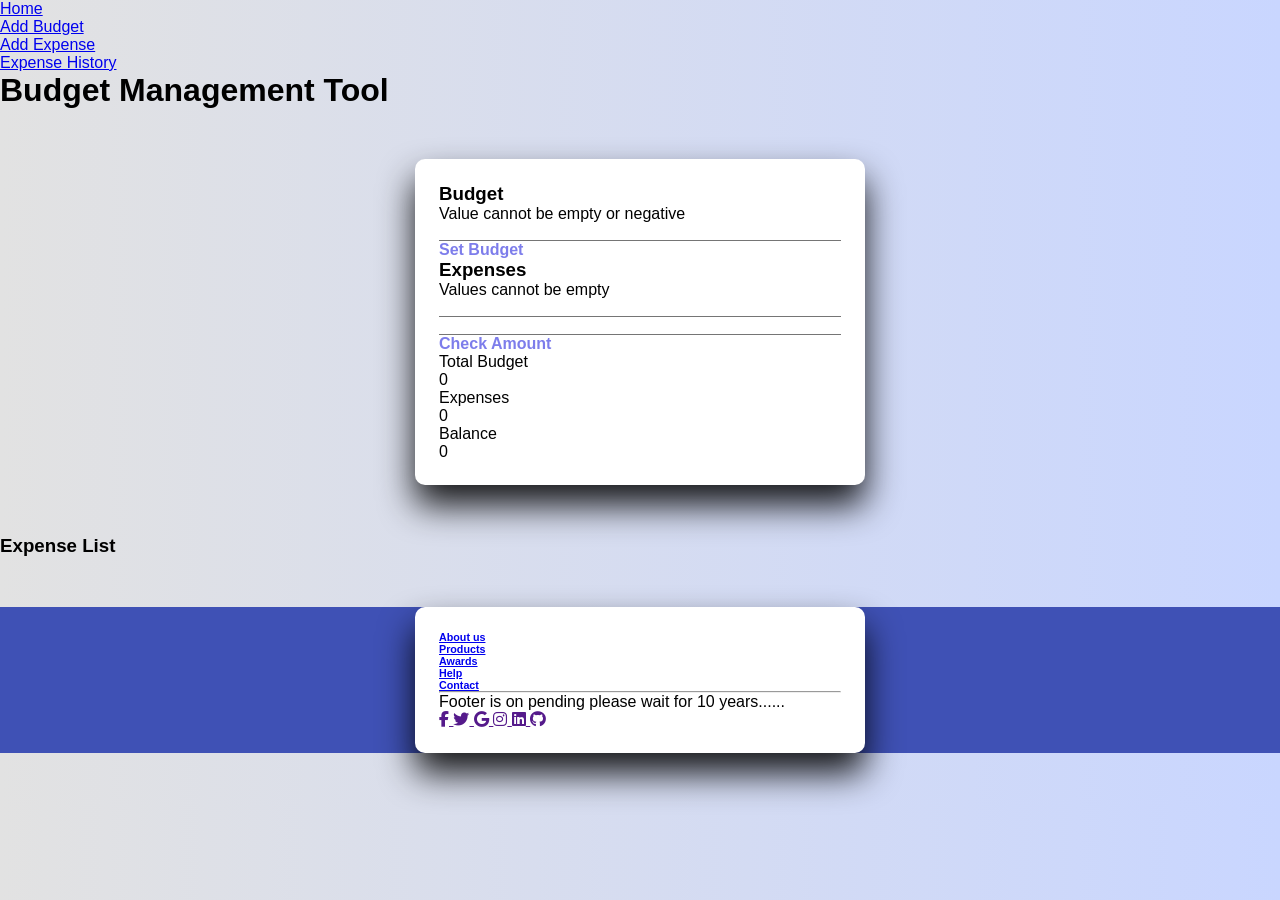
<file: index.html>
<!DOCTYPE html>
<html lang="en">
<head>
    <meta charset="UTF-8">
    <meta name="viewport" content="width=device-width, initial-scale=1.0">
    <title>Budget Management Tool</title>
    <link rel="stylesheet" href="style.css">
    <link
    rel="stylesheet"
    href="https://cdnjs.cloudflare.com/ajax/libs/font-awesome/6.1.1/css/all.min.css"
  />
</head>
<body>

    <nav class="navbar">
        <div class="navbar-container">
            <a href="#" class="navbar-brand">Home</a>
            <ul class="navbar-menu">
                <li><a href="#budget-section">Add Budget</a></li>
                <li><a href="#expense-section">Add Expense</a></li>
                <li><a href="file:///D:/BBMS/PBMT2.0/Expense%20history.html">Expense History</a></li>
            </ul>
        </div>
    </nav>
    <h1>Budget Management Tool</h1>
    <div class="main">
        
        <div class="container">
            <div class="sub-container">
              <!-- Budget -->
              <div class="total-amount-container">
                <h3>Budget</h3>
                <p class="hide error" id="budget-error">
                  Value cannot be empty or negative
                </p>
                <input
                  type="number"
                  id="total-amount"
                  placeholder="Enter Total Amount"
                />
                <button class="submit" id="total-amount-button">Set Budget</button>
              </div>
    
              <!-- Expenditure -->
              <div class="user-amount-container">
                <h3>Expenses</h3>
                <p class="hide error" id="product-title-error">
                  Values cannot be empty
                </p>
                <input
                  type="text"
                  class="product-title"
                  id="product-title"
                  placeholder="Enter Title of Product"
                />
                <input
                  type="number"
                  id="user-amount"
                  placeholder="Enter Cost of Product"
                />
                <button class="submit" id="check-amount">Check Amount</button>
              </div>
            </div>
            <!-- Output -->
            <div class="output-container flex-space">
              <div>
                <p>Total Budget</p>
                <span id="amount">0</span>
              </div>
              <div>
                <p>Expenses</p>
                <span id="expenditure-value">0</span>
              </div>
              <div>
                <p>Balance</p>
                <span id="balance-amount">0</span>
              </div>
            </div>
          </div>
          <!-- List -->
          <div class="list">
            <h3>Expense List</h3>
            <div class="list-container" id="list"></div>
          </div>
        </div>
    </div>
    <!--footer-->
    <div class="footer">
  <div class="container_footer">
    <footer class="text-center text-white" style="background-color: #3f51b5">
      <div class="container">
        <section class="mt-5">
          <div class="row text-center d-flex justify-content-center pt-5">
            <div class="col-md-2">
              <h6 class="text-uppercase font-weight-bold">
                <a href="file:///D:/BBMS/PBMT2.0/About%20us.html" class="text-white">About us</a>
              </h6>
            </div>
            <div class="col-md-2">
              <h6 class="text-uppercase font-weight-bold">
                <a href="#!" class="text-white">Products</a>
              </h6>
            </div>
            <div class="col-md-2">
              <h6 class="text-uppercase font-weight-bold">
                <a href="#!" class="text-white">Awards</a>
              </h6>
            </div>
            <div class="col-md-2">
              <h6 class="text-uppercase font-weight-bold">
                <a href="#!" class="text-white">Help</a>
              </h6>
            </div>
            <div class="col-md-2">
              <h6 class="text-uppercase font-weight-bold">
                <a href="file:///D:/BBMS/PBMT2.0/contact%20us.html" class="text-white">Contact</a>
              </h6>
            </div>
          
          </div>
         
        </section>
       
  
        <hr class="my-5" />
  
        
        <section class="mb-5">
          <div class="row d-flex justify-content-center">
            <div class="col-lg-8">
              <p>
                Footer is on pending please wait for 10 years......
              </p>
            </div>
          </div>
        </section>
        <section class="text-center_mb-5">
          <a href="" class="text-white me-4">
            <i class="fab fa-facebook-f"></i>
          </a>
          <a href="" class="text-white me-4">
            <i class="fab fa-twitter"></i>
          </a>
          <a href="" class="text-white me-4">
            <i class="fab fa-google"></i>
          </a>
          <a href="" class="text-white me-4">
            <i class="fab fa-instagram"></i>
          </a>
          <a href="" class="text-white me-4">
            <i class="fab fa-linkedin"></i>
          </a>
          <a href="" class="text-white me-4">
            <i class="fab fa-github"></i>
          </a>
        </section>
     
      </div>
     
      <!-- Copyright -->
    </footer>
    <!-- Footer -->
  </div>
  <!-- End of .container -->
    </div>
    <script src="script.js"></script>
</body>
</html>
</file>
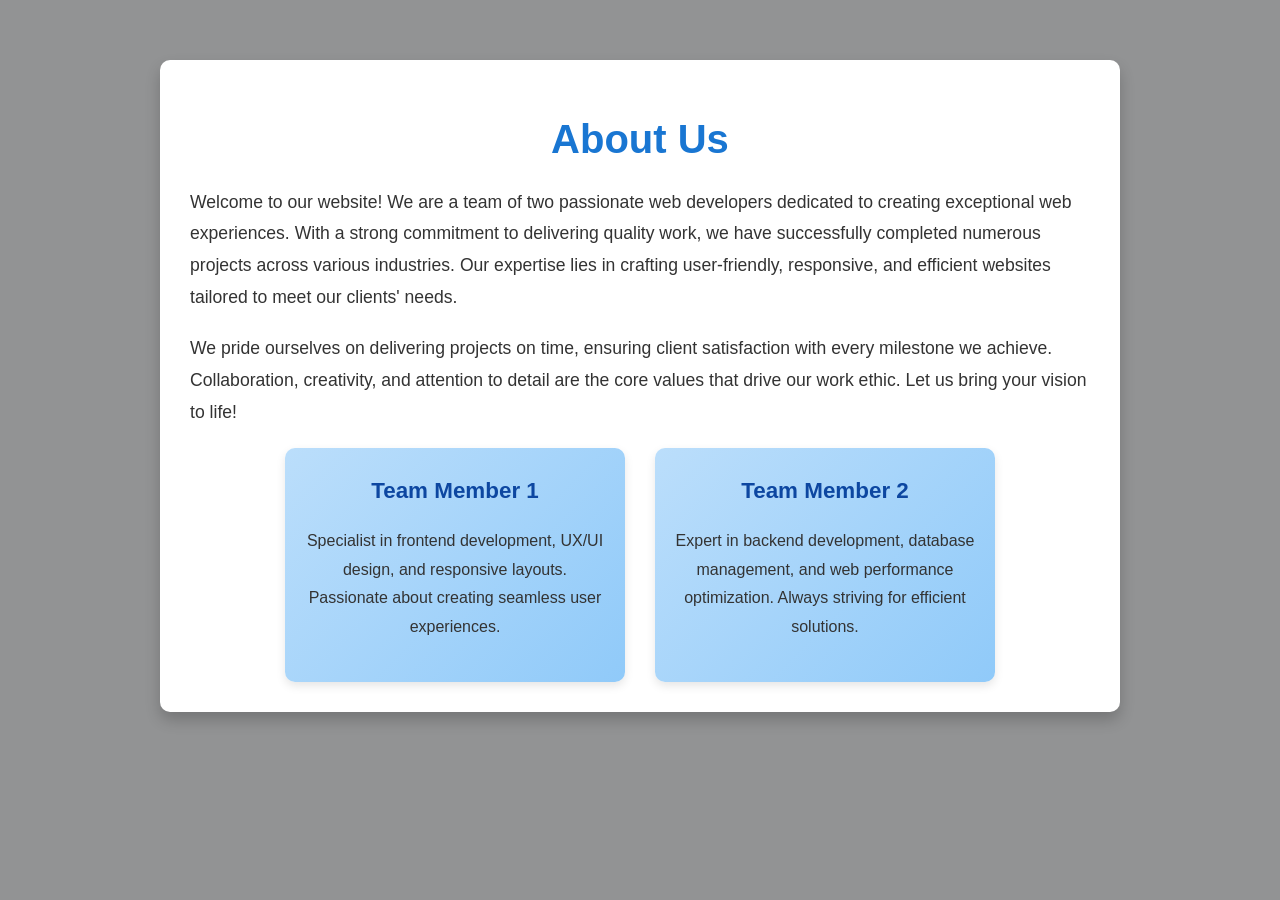
<file: About us.html>
<!DOCTYPE html>
<html lang="en">
<head>
    <meta charset="UTF-8">
    <meta name="viewport" content="width=device-width, initial-scale=1.0">
    <title>About Us</title>
    <link rel="stylesheet" href="About us.css">
</head>
<body>
    <div class="about-container">
        <h1>About Us</h1>
        <p>Welcome to our website! We are a team of two passionate web developers dedicated to creating exceptional web experiences. With a strong commitment to delivering quality work, we have successfully completed numerous projects across various industries. Our expertise lies in crafting user-friendly, responsive, and efficient websites tailored to meet our clients' needs.</p>
        <p>We pride ourselves on delivering projects on time, ensuring client satisfaction with every milestone we achieve. Collaboration, creativity, and attention to detail are the core values that drive our work ethic. Let us bring your vision to life!</p>

        <div class="team">
            <div class="team-member">
                <h3>Team Member 1</h3>
                <p>Specialist in frontend development, UX/UI design, and responsive layouts. Passionate about creating seamless user experiences.</p>
            </div>
            <div class="team-member">
                <h3>Team Member 2</h3>
                <p>Expert in backend development, database management, and web performance optimization. Always striving for efficient solutions.</p>
            </div>
        </div>
    </div>
</body>
</html>
</file>
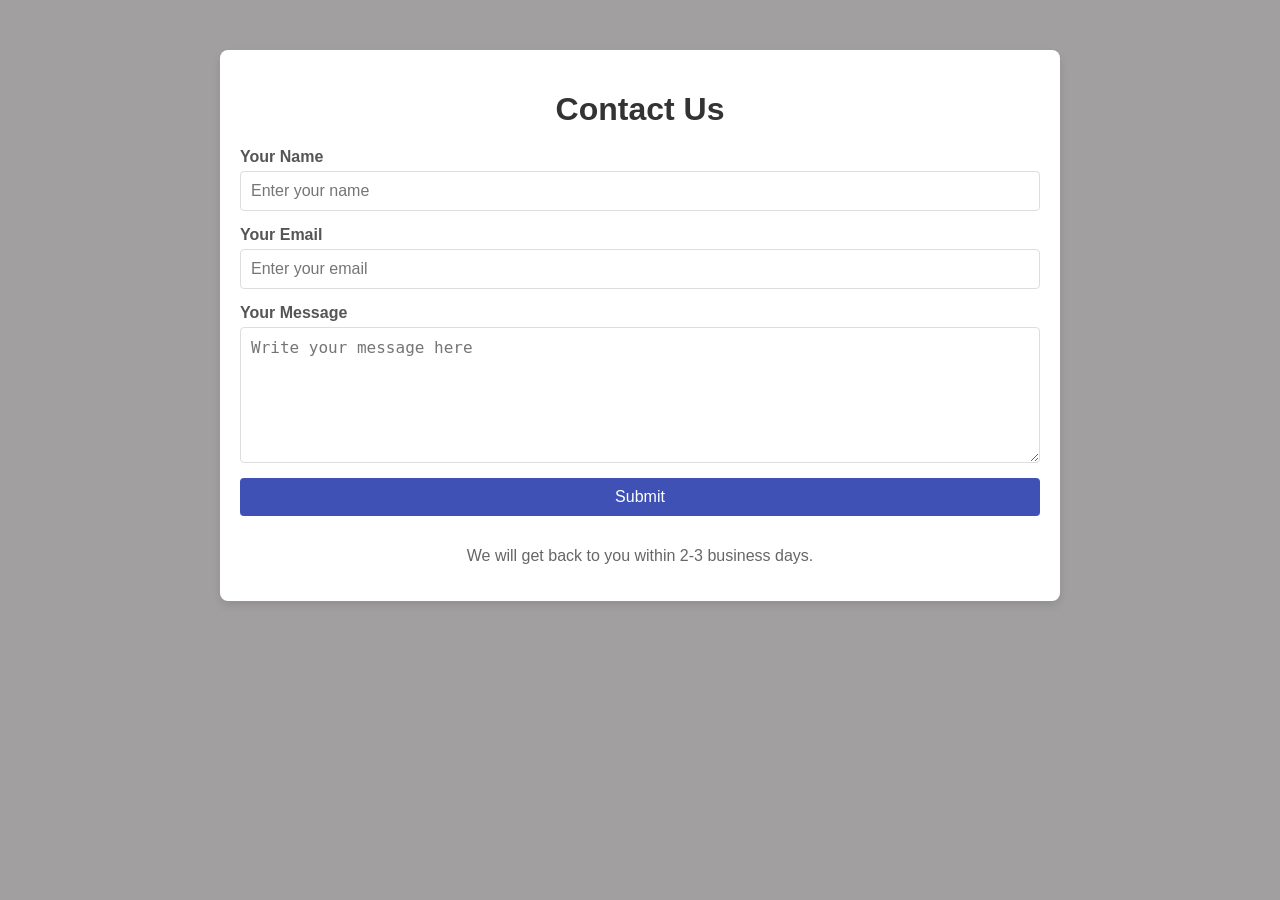
<file: contact us.html>
<!DOCTYPE html>
<html lang="en">
<head>
    <meta charset="UTF-8">
    <meta name="viewport" content="width=device-width, initial-scale=1.0">
    <title>Contact Us</title>
    <link rel="stylesheet" href="contact us.css">
</head>
<body>
        <div class="contact-container">
            <h1>Contact Us</h1>
            <form id="contact-form">
                <label for="name">Your Name</label>
                <input type="text" id="name" name="name" placeholder="Enter your name" required>
    
                <label for="email">Your Email</label>
                <input type="email" id="email" name="email" placeholder="Enter your email" required>
    
                <label for="message">Your Message</label>
                <textarea id="message" name="message" rows="6" placeholder="Write your message here" required></textarea>
    
                <button type="submit">Submit</button>
            </form>
            <p>We will get back to you within 2-3 business days.</p>
        </div>
</body>
</html>
</file>
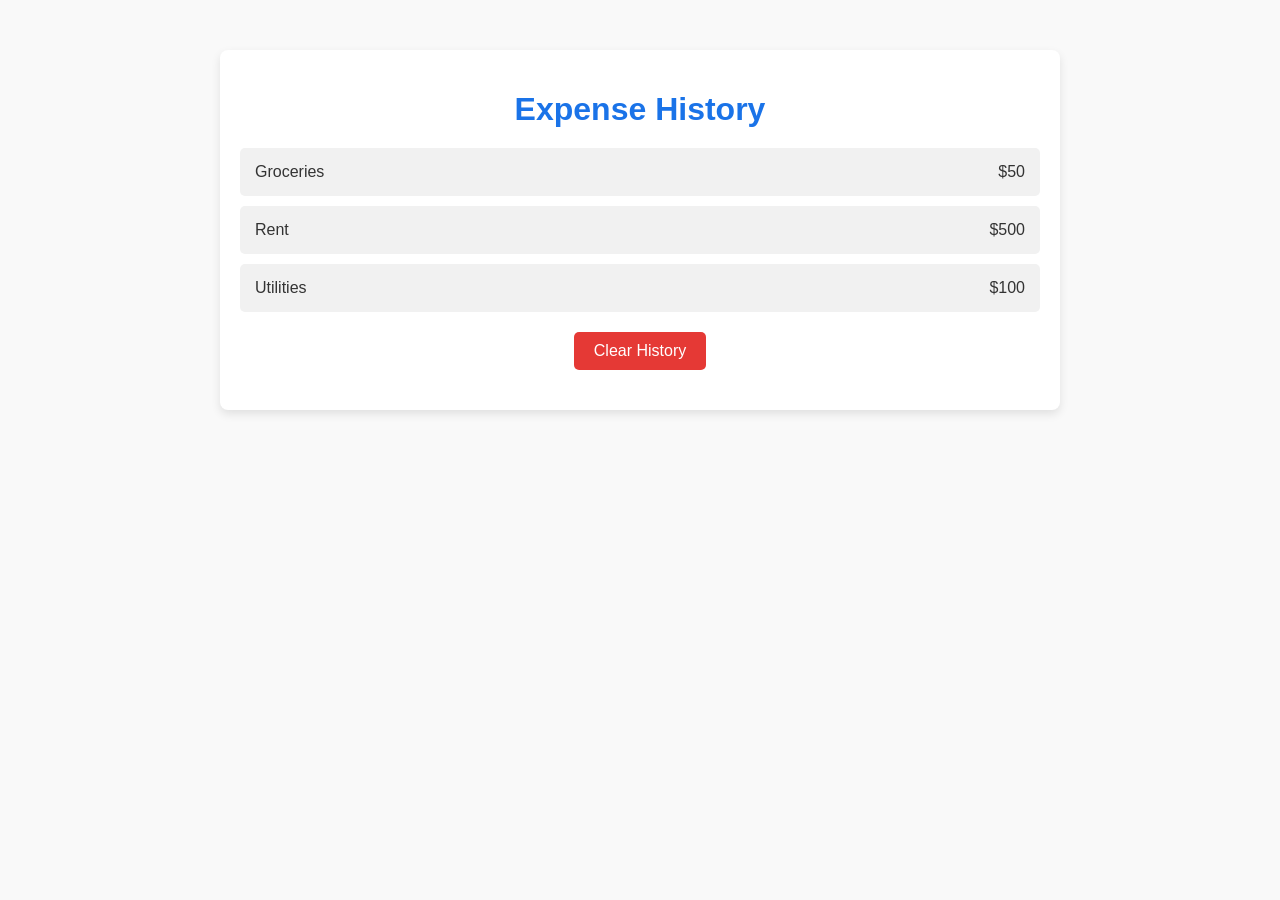
<file: Expense history.html>
<!DOCTYPE html>
<html lang="en">
<head>
    <meta charset="UTF-8">
    <meta name="viewport" content="width=device-width, initial-scale=1.0">
    <title>History</title>
    <link rel="stylesheet" href="history.css">
</head>
<body>
    <div class="history-container">
        <h1>Expense History</h1>
        <ul class="history-list" id="history-list">
        </ul>
        <button class="clear-history" id="clear-history">Clear History</button>
    </div>
    <script>
        const historyList = document.getElementById('history-list');
        const clearHistoryButton = document.getElementById('clear-history');

        const expenseHistory = [
            { title: 'Groceries', amount: 50 },
            { title: 'Rent', amount: 500 },
            { title: 'Utilities', amount: 100 },
        ];

        const renderHistory = () => {
            historyList.innerHTML = '';
            expenseHistory.forEach((expense, index) => {
                const listItem = document.createElement('li');
                listItem.className = 'history-item';
                listItem.innerHTML = `
                    <p>${expense.title}</p>
                    <p>$${expense.amount}</p>
                `;
                historyList.appendChild(listItem);
            });
        };

        clearHistoryButton.addEventListener('click', () => {
            if (confirm('Are you sure you want to clear the expense history?')) {
                expenseHistory.length = 0; 
                renderHistory();
            }
        });
        renderHistory();
    </script>
</body>
</html>
</file>
<file: style.css>
*{
    margin:0;
    padding:0;
    box-sizing:border-box;
    font-family:"poppins",sans-serif;
}
body{
    background-color: #c9d6ff;
    background:linear-gradient(to right,#e2e2e2,#c9d6ff);
}
.container{
    background:#fff;
    width:450px;
    padding:1.5rem;
    margin:50px auto;
    border-radius:10px;
    box-shadow:0 20px 35px rgba(0,0,1,0.9);
}
form{
    margin:0 2rem;
}
.form-title{
    font-size:1.5rem;
    font-weight:bold;
    text-align:center;
    padding:1.3rem;
    margin-bottom:0.4rem;
}
input{
    color:inherit;
    width:100%;
    background-color:transparent;
    border:none;
    border-bottom:1px solid #757575;
    padding-left:1.5rem;
    font-size:15px;
}
.input-group{
    padding:1% 0;
    position:relative;

}
.input-group i{
    position:absolute;
    color:black;
}
input:focus{
    background-color: transparent;
    outline:transparent;
    border-bottom:2px solid hsl(327,90%,28%);
}
input::placeholder{
    color:transparent;
}
label{
    color:#757575;
    position:relative;
    left:1.2em;
    top:-1.3em;
    cursor:auto;
    transition:0.3s ease all;
}
input:focus~label,input:not(:placeholder-shown)~label{
    top:-3em;
    color:hsl(327,90%,28%);
    font-size:15px;
}
.recover{
    text-align:right;
    font-size:1rem;
    margin-bottom:1rem;

}
.recover a{
    text-decoration:none;
    color:rgb(125,125,235);
}
.recover a:hover{
    color:blue;
    text-decoration:underline;
}
.btn{
    font-size:1.1rem;
    padding:8px 0;
    border-radius:5px;
    outline:none;
    border:none;
    width:100%;
    background:rgb(125,125,235);
    color:white;
    cursor:pointer;
    transition:0.9s;
}
.btn:hover{
    background:#07001f;
}
.or{
    font-size:1.1rem;
    margin-top:0.5rem;
    text-align:center;
}
.icons{
    text-align:center;
}
.icons i{
    color:rgb(125,125,235);
    padding:0.8rem 1.5rem;
    border-radius:10px;
    font-size:1.5rem;
    cursor:pointer;
    border:2px solid #dfe9f5;
    margin:0 15px;
    transition:1s;
}
.icons i:hover{
    background:#07001f;
    font-size:1.6rem;
    border:2px solid rgb(125,125,235);
}
.links{
    display:flex;
    justify-content:space-around;
    padding:0 4rem;
    margin-top:0.9rem;
    font-weight:bold;
}
button{
    color:rgb(125,125,235);
    border:none;
    background-color:transparent;
    font-size:1rem;
    font-weight:bold;
}
button:hover{
    text-decoration:underline;
    color:blue;
}
</file>
<file: About us.css>
body {
    font-family: 'Roboto', sans-serif;
    margin: 0;
    padding: 0;
    background-color: #929394;
    color: #333;
}

.about-container {
    max-width: 900px;
    margin: 60px auto;
    background: #ffffff;
    padding: 30px;
    border-radius: 10px;
    box-shadow: 0 8px 15px rgba(0, 0, 0, 0.2);
}

.about-container h1 {
    text-align: center;
    margin-bottom: 25px;
    font-size: 2.5rem;
    color: #1976d2;
}

.about-container p {
    line-height: 1.8;
    font-size: 1.1rem;
    margin-bottom: 20px;
}

.about-container .team {
    display: flex;
    flex-wrap: wrap;
    gap: 30px;
    justify-content: center;
}

.about-container .team-member {
    text-align: center;
    max-width: 300px;
    background: linear-gradient(135deg, #bbdefb, #90caf9);
    padding: 20px;
    border-radius: 10px;
    box-shadow: 0 4px 10px rgba(0, 0, 0, 0.1);
    transition: transform 0.3s ease, box-shadow 0.3s ease;
}

.about-container .team-member:hover {
    transform: scale(1.05);
    box-shadow: 0 8px 20px rgba(0, 0, 0, 0.2);
}

.about-container .team-member h3 {
    margin-top: 10px;
    font-size: 1.4rem;
    color: #0d47a1;
}

.about-container .team-member p {
    font-size: 1rem;
    color: #333;
    margin-top: 10px;
}

.about-container .team-member img {
    width: 100px;
    height: 100px;
    border-radius: 50%;
    object-fit: cover;
    margin-bottom: 15px;
}
</file>
<file: contact us.css>
body {
    font-family: Arial, sans-serif;
    margin: 0;
    padding: 0;
    background-color: #a19f9f;
}

.contact-container {
    max-width: 800px;
    margin: 50px auto;
    background: #ffffff;
    padding: 20px;
    border-radius: 8px;
    box-shadow: 0 4px 8px rgba(0, 0, 0, 0.1);
}

.contact-container h1 {
    text-align: center;
    margin-bottom: 20px;
    color: #333;
}

.contact-container form {
    display: flex;
    flex-direction: column;
}

.contact-container label {
    margin-bottom: 5px;
    color: #555;
    font-weight: bold;
}

.contact-container input,
.contact-container textarea,
.contact-container button {
    margin-bottom: 15px;
    padding: 10px;
    border: 1px solid #ddd;
    border-radius: 4px;
    font-size: 16px;
}

.contact-container textarea {
    resize: vertical;
}

.contact-container button {
    background-color: #3f51b5;
    color: white;
    border: none;
    cursor: pointer;
    transition: background-color 0.3s ease;
}

.contact-container button:hover {
    background-color: #092c8b;
}

.contact-container p {
    text-align: center;
    color: #666;
}
</file>
<file: history.css>
body {
    font-family: Arial, sans-serif;
    margin: 0;
    padding: 0;
    background-color: #f9f9f9;
    color: #333;
}

.history-container {
    max-width: 800px;
    margin: 50px auto;
    background: #ffffff;
    padding: 20px;
    border-radius: 8px;
    box-shadow: 0 4px 10px rgba(0, 0, 0, 0.1);
}

.history-container h1 {
    text-align: center;
    margin-bottom: 20px;
    color: #1a73e8;
}

.history-list {
    list-style: none;
    padding: 0;
}

.history-item {
    display: flex;
    justify-content: space-between;
    background: #f1f1f1;
    margin: 10px 0;
    padding: 15px;
    border-radius: 5px;
    transition: background 0.3s ease;
}

.history-item:hover {
    background: #e3f2fd;
}

.history-item p {
    margin: 0;
}

.clear-history {
    display: block;
    margin: 20px auto;
    padding: 10px 20px;
    background: #e53935;
    color: #fff;
    border: none;
    border-radius: 5px;
    cursor: pointer;
    text-align: center;
    font-size: 1rem;
}

.clear-history:hover {
    background: #d32f2f;
}
</file>
